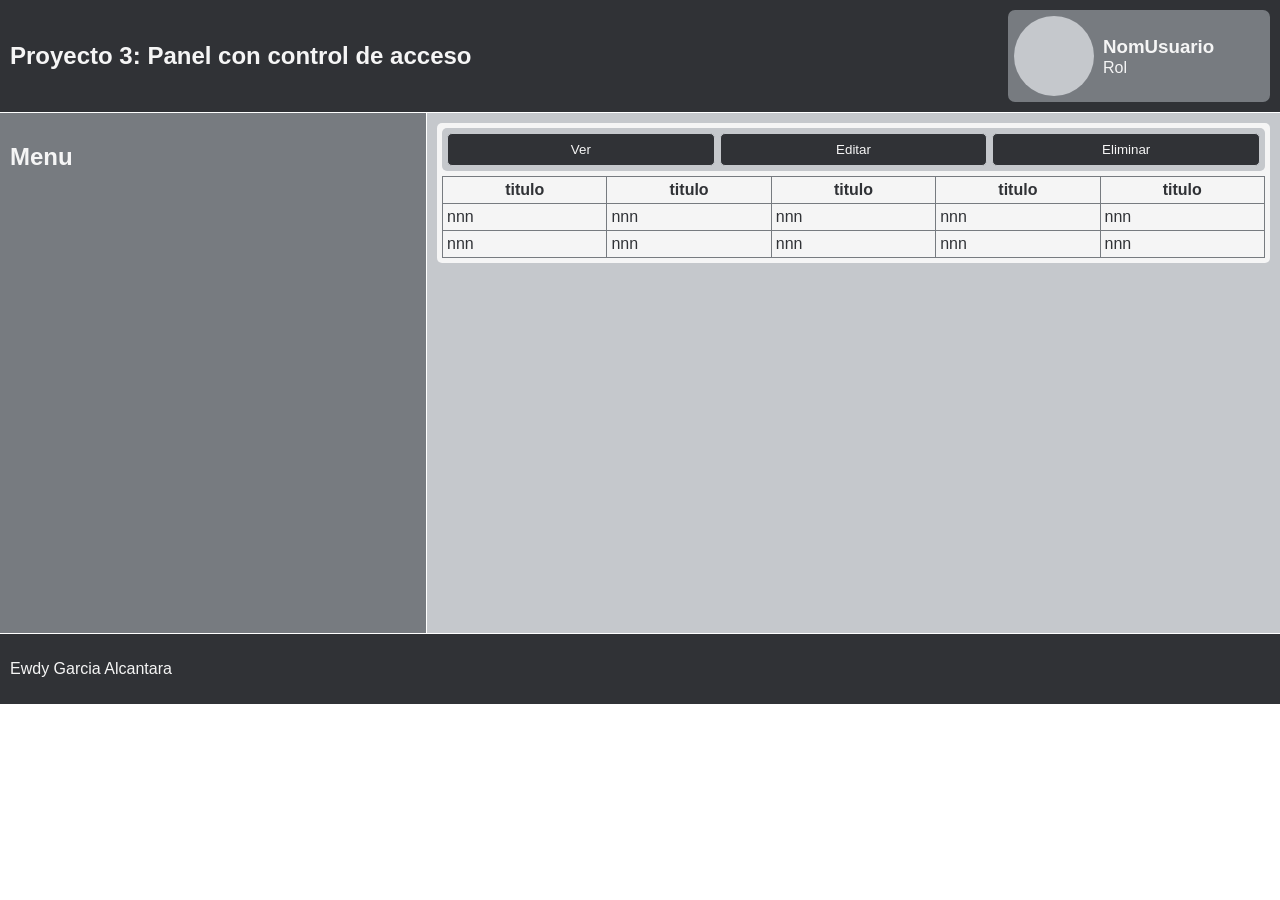
<file: proyecto3/Index.html>
<!DOCTYPE html>
<html lang="es">
<head>
    <meta charset="UTF-8">
    <meta name="viewport" content="width=device-width, initial-scale=1.0">
    <link rel="stylesheet" href="CSS.css">
    <title>Proyecto 3: Panel con control de acceso</title>
</head>
<body>
    <header>
        <h2>Proyecto 3: Panel con control de acceso</h2>

        <div class="contenUsuario" id="btnCanUsuario">
            <div class="imgUsuario"><img></div>
            <div>
                <h3>NomUsuario</h3>
                <p>Rol</p>
            </div>
        </div>
    </header>

<section class="menuUsuario" id="menuusuario">

        <div class="listaUsuarios">

            <!-- USUARIO 1 -->
            <div class="usuario">
            <div class="imgUsuario">
                <img>
            </div>

            <div class="selectUsuario">
                <h3 class="nomUsuario">Juan</h3>
                <p class="rolUsuario">Administrador</p>
            </div>
        </div>
            <!-- USUARIO 2 -->
        <div class="usuario">
            <div class="imgUsuario">
                <img>
            </div>

            <div class="selectUsuario">
                <h3 class="nomUsuario">María</h3>
                <p class="rolUsuario">Editor</p>
            </div>
        </div>
            <!-- USUARIO 3 -->
        <div class="usuario">
            <div class="imgUsuario">
                <img>
            </div>

            <div class="selectUsuario">
                <h3 class="nomUsuario">Carlos</h3>
                <p class="rolUsuario">Consulta</p>
            </div>
        </div>
        </div>

        <!-- BOTONES -->
        <div class="opcioUsuario">
            <button id="btnEditarUsuario">Editar</button>
            <button id="btnSalir">Salir</button>
        </div>
</section>

    <section class="menu">
            <h1>Menu</h1>
        </div>
    </section>

    <main>
        <section class="conteMain">
            <div class="contBotones">
                <button id="btnVer" type="button">Ver</button>
                <button id="btnEditar" type="button">Editar</button>
                <button id="btnEliminar" type="button">Eliminar</button>
            </div>

            <div>
                <table>
                    <thead>
                        <tr>
                            <th>titulo</th>
                            <th>titulo</th>
                            <th>titulo</th>
                            <th>titulo</th>
                            <th>titulo</th>
                        </tr>
                    </thead>
                    <tbody>
                        <tr>
                            <td>nnn</td>
                            <td>nnn</td>
                            <td>nnn</td>
                            <td>nnn</td>
                            <td>nnn</td>
                        </tr>
                        <tr>
                            <td>nnn</td>
                            <td>nnn</td>
                            <td>nnn</td>
                            <td>nnn</td>
                            <td>nnn</td>
                        </tr>
                    </tbody>
                </table>
            </div>
        </section>
    </main>
    
    <footer>
        <p>Ewdy Garcia Alcantara</p>
    </footer>
    <script src="Js.js"></script>
</body>
</html>
</file>
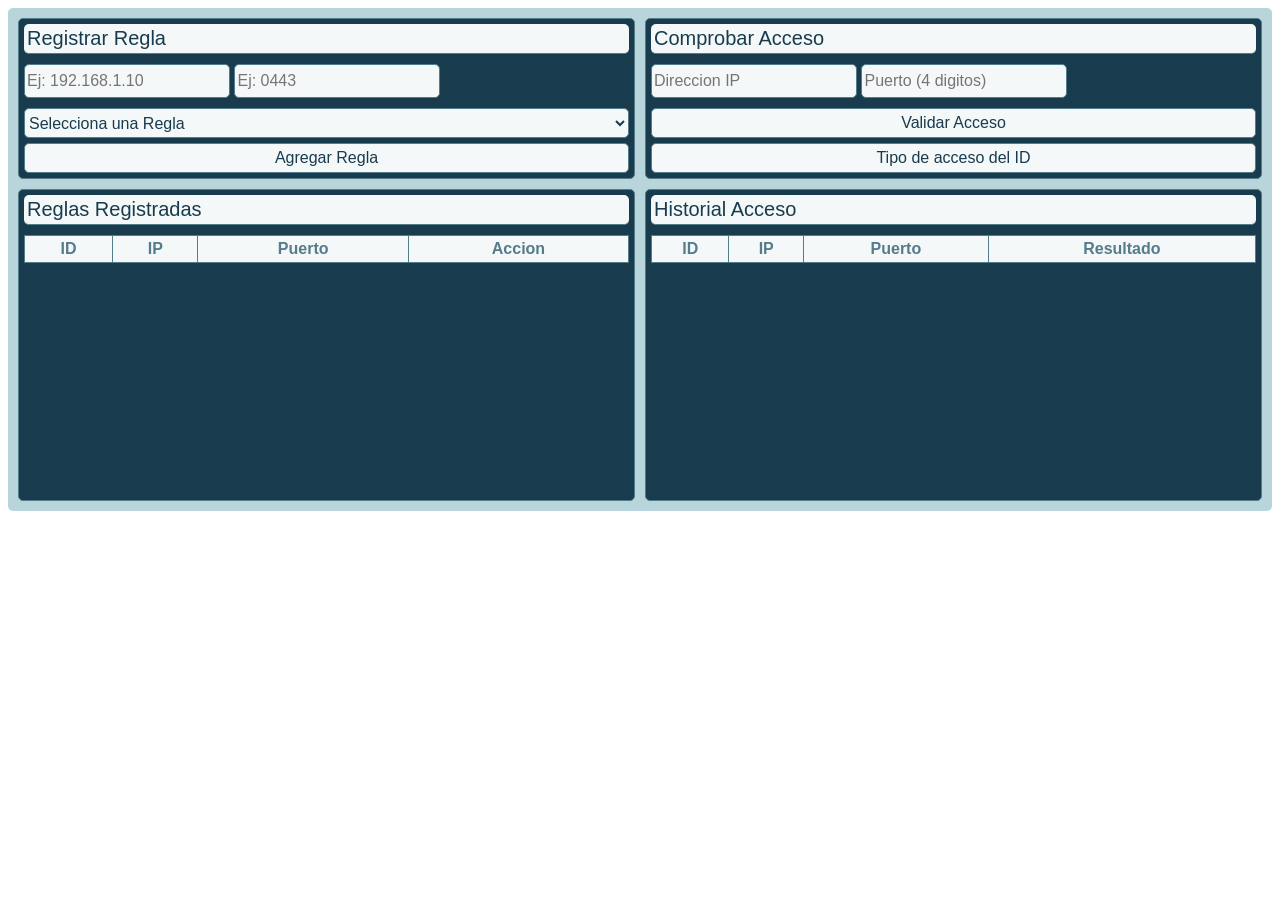
<file: proyecto5/index.html>
<!DOCTYPE html>
<html lang="es">
<head>
    <meta charset="UTF-8">
    <meta name="viewport" content="width=device-width, initial-scale=1.0">
    <link rel="stylesheet" href="CSS.css">
    <title>Proyecto 5: Simulador de cortafuegos</title>
</head>
<body>
    <main>
        <section>
            <div class="secciones" id="reistrarRegla">
                <p class="titulo">Registrar Regla</p>
                <div> 
                    <input type="text" placeholder="Ej: 192.168.1.10" id="agreDireccionIP">
                    <input type="text" inputmode="numeric" maxlength="4" placeholder="Ej: 0443" id="agrePuerto">
                </div>

                <div class="botones">
                    <select id="permisoRegla">
                        <option value="">Selecciona una Regla</option>
                        <option value="permitir">Permitir</option>
                        <option value="bloquear">Bloquear</option>
                    </select>

                    <button id="agregarRegla">Agregar Regla</button>
                </div>
            </div>

            <div class="secciones" id="reglasRegistradas">
                <p class="titulo">Reglas Registradas</p>
                <div>
                    <table>
                        <thead>
                            <tr>
                                <th>ID</th>
                                <th>IP</th>
                                <th>Puerto</th>
                                <th>Accion</th>
                            </tr>
                        </thead>
                        <tbody id="cuerpoTablaRR">
                        </tbody>
                    </table>
                </div>
            </div>

            <div class="secciones" id="comprobarAcceso">
                <p class="titulo">Comprobar Acceso</p>
                <div> 
                    <input type="text" placeholder="Direccion IP" id="compDireccionIP">
                    <input type="text" inputmode="numeric" maxlength="4" placeholder="Puerto (4 digitos)" id="compPuerto">
                </div>

                <div class="botones">
                    <button type="button" id="validadAcceso">Validar Acceso</button>
                    <button type="button" id="tipoacceso">Tipo de acceso del ID</button>
                    <!--se mostrara el tipo de acceso
                    si este es permitido aparecera acceso permitido
                    y si es bloqueado debe de aparecer acceso bloqueado
                    -->
                </div>
            </div>

            <div class="secciones" id="historialAcceso">
                <p class="titulo">Historial Acceso</p>

                <div>
                    <table>
                        <thead>
                            <tr>
                                <th>ID</th>
                                <th>IP</th>
                                <th>Puerto</th>
                                <th>Resultado</th>
                            </tr>
                        </thead>
                        <tbody  id="cuerpoTablaHA">
                        </tbody>
                    </table>
                </div>
            </div>
        </section>
    </main>

    <script src="JS.js"></script>
</body>
</html>
</file>
<file: proyecto3/CSS.css>
/* COLORES */
:root {
    --gris-oscuro: #303236;
    --gris-medio: #777B80;
    --plateado: #C5C8CC;
    --blanco: #F5F5F5;
}

body {
    font-family: 'Trebuchet MS', 'Lucida Sans Unicode', 'Lucida Grande', 'Lucida Sans', Arial, sans-serif;
    display: grid;
    grid-template-columns: repeat(3, 1fr);
    grid-template-areas:
        "encabezado encabezado encabezado"
        "menu contenido contenido"
        "footer footer footer";
    gap: 1px;
    margin: 0;
}

/* ENCABEZADO */

header {
    grid-area: encabezado;
    background-color: var(--gris-oscuro);
    color: var(--blanco);
    padding: 10px;
    display: flex;
    align-items: center;
    flex-direction: row;
}

/* USUARIO DEL ENCABEZADO */

.contenUsuario {
    background-color: var(--gris-medio);
    color: var(--blanco);
    width: 250px;
    padding: 5px;
    border: 1px solid transparent;
    border-radius: 7px;
    display: flex;
    align-items: center;
    margin-left: auto;
    gap: 9px;
    cursor: pointer;
    line-height: 2px;
    transition: 0.3s;
}

.contenUsuario:hover {
    background-color: var(--plateado);
    color: var(--gris-oscuro);
    border-color: var(--blanco);
    transform: scale(1.03);
}

.contenUsuario:active {
    transform: scale(1.05);
}

.imgUsuario {
    background-color: var(--plateado);
    height: 80px;
    width: 80px;
    border-radius: 50%;
}

/* MENU DE CAMBIO DE USUARIO */

.menuUsuario {
    position: fixed;
    top: 120px;
    right: 10px;
    z-index: 1000;

    width: 235px;
    height: 205px;

    display: none;
    grid-template-columns: repeat(2, 1fr);
    grid-template-rows: minmax(0, 1fr) auto;
    grid-template-areas:
        "usuarios usuarios"
        "botones botones";

    background-color: var(--gris-oscuro);
    padding: 15px;
    border: 1px solid var(--gris-medio);
    border-radius: 7px;
    gap: 10px;
}

/* LISTA DE USUARIOS */

.listaUsuarios {
    grid-area: usuarios;
    background-color: var(--gris-medio);
    padding: 5px;
    border-radius: 7px;

    display: flex;
    flex-direction: column;
    gap: 5px;

    overflow-y: auto;
    overflow-x: hidden;
    min-height: 0;
}

/* OCULTAR LA BARRA DEL SCROLL */

.listaUsuarios::-webkit-scrollbar {
    display: none;
}

/* TARJETAS DE USUARIOS */

.usuario {
    background-color: var(--plateado);
    color: var(--gris-oscuro);
    padding: 4px;
    border: 1px solid transparent;
    border-radius: 50px;
    cursor: pointer;

    display: flex;
    flex-direction: row;
    align-items: center;
    gap: 8px;
    flex-shrink: 0;
    transition: 0.3s;
}

.usuario:hover {
    background-color: var(--blanco);
    border-color: var(--gris-oscuro);
    transform: scale(1.03);
}

.usuario:active {
    transform: scale(1.05);
}

.usuario .imgUsuario {
    width: 40px;
    height: 40px;
    flex-shrink: 0;
}

.usuario .imgUsuario img {
    width: 100%;
    height: 100%;
    border-radius: 50%;
    object-fit: cover;
}

.selectUsuario h3,
.selectUsuario p {
    margin: 0;
}

/* BOTONES DEL MENU DE USUARIOS */

.opcioUsuario {
    grid-area: botones;
    background-color: var(--gris-medio);
    padding: 5px;
    border-radius: 5px;

    display: flex;
    flex-direction: column;
    justify-content: center;
    gap: 5px;
}

/* ESTILO DE LOS BOTONES DEL MENU */

#btnEditarUsuario,
#btnSalir {
    width: 100%;
    height: 30px;
    background-color: var(--gris-oscuro);
    color: var(--blanco);
    cursor: pointer;
    border-radius: 5px;
    border: 1px solid var(--plateado);
    transition: 0.3s;
}

#btnEditarUsuario:hover,
#btnSalir:hover {
    background-color: var(--plateado);
    color: var(--gris-oscuro);
    border-color: var(--blanco);
}

#btnEditarUsuario:active,
#btnSalir:active {
    transform: scale(0.97);
}

/* MENU LATERAL */

.menu {
    grid-area: menu;
    background-color: var(--gris-medio);
    color: var(--blanco);
    padding: 10px;
}

/* CONTENIDO PRINCIPAL */

main {
    grid-area: contenido;
    background-color: var(--plateado);
    color: var(--gris-oscuro);
    padding: 10px;
    height: 500px;
}

/* CONTENEDOR DEL CONTENIDO */

.conteMain {
    background-color: var(--blanco);
    padding: 5px;
    border-radius: 5px;

    display: flex;
    flex-direction: column;
    gap: 5px;
}

/* CONTENEDOR DE LOS BOTONES */

.contBotones {
    background-color: var(--plateado);
    padding: 5px;
    border-radius: 5px;

    display: flex;
    flex-direction: row;
    gap: 5px;
}

/* BOTONES VER, EDITAR Y ELIMINAR */

#btnVer,
#btnEditar,
#btnEliminar {
    flex: 1;
    padding: 8px;
    background-color: var(--gris-oscuro);
    color: var(--blanco);
    border: 1px solid var(--plateado);
    border-radius: 5px;
    cursor: pointer;
    transition: 0.3s;
}

/* EFECTO AL PASAR EL CURSOR */

#btnVer:hover,
#btnEditar:hover,
#btnEliminar:hover {
    background-color: var(--blanco);
    color: var(--gris-oscuro);
    border-color: var(--gris-medio);
}

/* EFECTO AL PRESIONAR */

#btnVer:active,
#btnEditar:active,
#btnEliminar:active {
    transform: scale(0.97);
}

/* TABLA */

table {
    background-color: var(--blanco);
    width: 100%;
    border-collapse: collapse;
}

th,
td {
    border: 1px solid var(--gris-medio);
    padding: 4px;
    white-space: nowrap;
}

/* PIE DE PAGINA */

footer {
    grid-area: footer;
    background-color: var(--gris-oscuro);
    color: var(--blanco);
    padding: 10px;
}
</file>
<file: proyecto5/CSS.css>
:root {
    --gris-oscuro: #183B4E;
    --gris-medio: #547C8A;
    --plateado: #B8D5DC;
    --blanco: #F4F8F8;
}

* {
    font-family: Arial, Helvetica, sans-serif;
}

section {
    background-color: var(--plateado);
    border-radius: 5px;
    display: grid;
    grid-template-columns: repeat(2, 1fr);
    grid-template-areas:
    "reistrarRegla comprobarAcceso"
    "reglasRegistradas historialAcceso";
    gap: 10px;
    padding: 10px;
}

.secciones {
    background-color: var(--gris-oscuro);
    color: var(--blanco);
    padding: 5px;
    border: 1px solid var(--gris-medio);
    border-radius: 5px;
}

.titulo {
    margin: 0;
    font-size: 20px;
    border-bottom: 1px solid var(--gris-medio);
    background-color: var(--blanco);
    color: var(--gris-oscuro);
    border-radius: 5px;
    padding: 3px;
}

input[type="number"],
input[type="text"] {
    border: 1px solid var(--gris-medio);
    background-color: var(--blanco);
    font-size: 16px;
    height: 30px;
    border-radius: 5px;
}

.botones {
    display: flex;
    flex-direction: column;
    gap: 5px;
}

button, select {
    border: 1px solid var(--gris-medio);
    background-color: var(--blanco);
    color: var(--gris-oscuro);
    border-radius: 5px;
    font-size: 16px;
    height: 30px;
    cursor: pointer;
}

button:hover {
    background-color: var(--gris-medio);
    color: var(--blanco);
}

#reistrarRegla {
    grid-area: reistrarRegla;
    display: flex;
    flex-direction: column;
    gap: 10px;
}

#reglasRegistradas {
    grid-area: reglasRegistradas;
    display: flex;
    flex-direction: column;
    gap: 10px;
}

#comprobarAcceso {
    grid-area: comprobarAcceso;
    display: flex;
    flex-direction: column;
    gap: 10px;
}

#historialAcceso {
    grid-area: historialAcceso;
    display: flex;
    flex-direction: column;
    height: 300px;
    gap: 10px;
}

/* TABLA */
table {
    background-color: var(--blanco);
    width: 100%;
    border-collapse: collapse;
}

th,
td {
    border: 1px solid var(--gris-medio);
    color: var(--gris-medio);
    padding: 4px;
    white-space: nowrap;
    border-radius: 5px;
}
</file>
